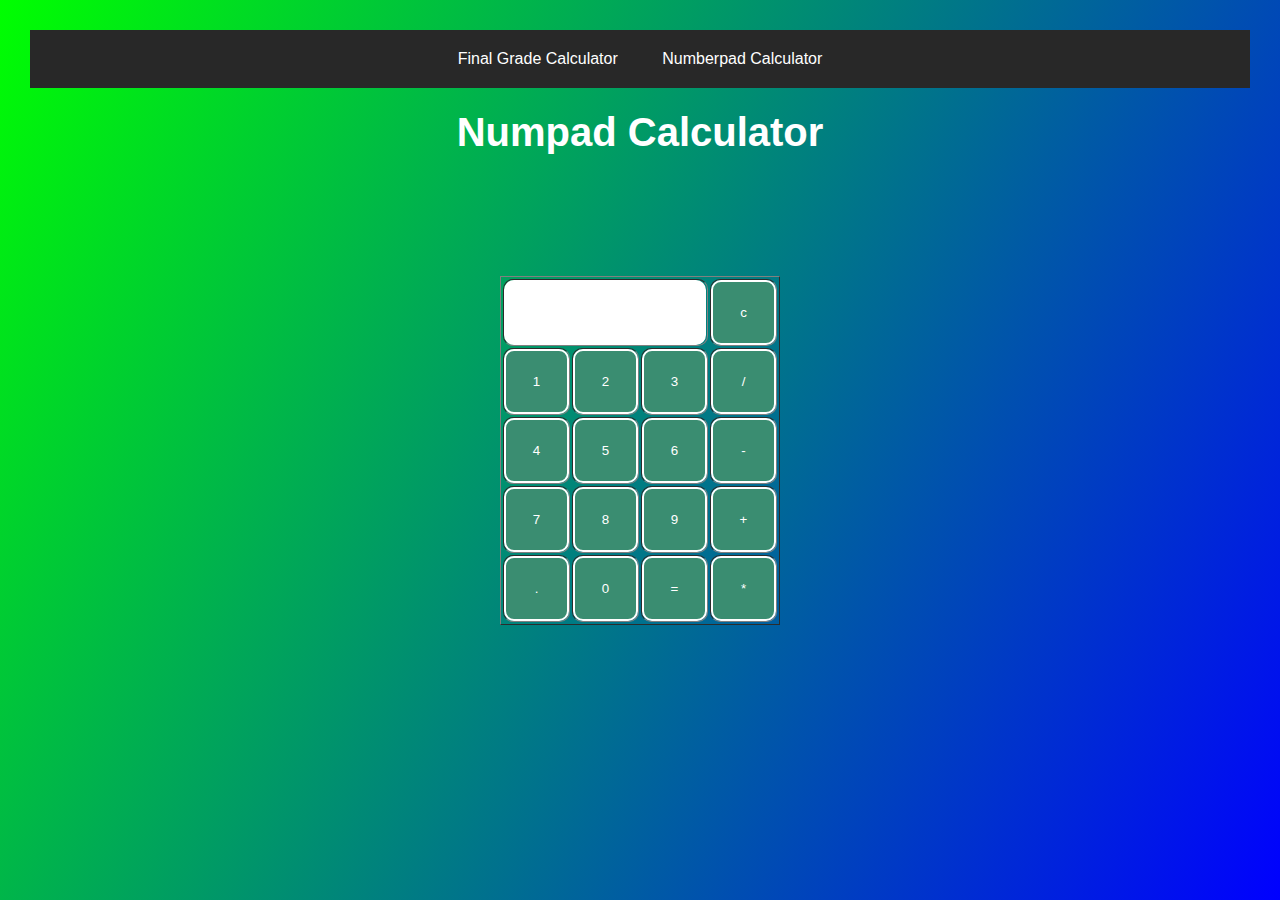
<file: numpadcalc.html>
<html>
  <head>
    <link rel="stylesheet" type="text/css" href="style.css" />
    <script>
      function dis(val) {
        document.getElementById("result").value += val;
      }
      function solve() {
        let x = document.getElementById("result").value;
        let y = eval(x);
        document.getElementById("result").value = y;
      }
      function clr() {
        document.getElementById("result").value = "";
      }
    </script>
  </head>
  <body>
    <header>
      <script type="text/javascript">
        alert(
          "Welcome to the Numpad Calculator!\nEnter number values to calculate your the solution\nor just play around with the values!"
        );
      </script>
      <nav>
        <div class="navbar">
          <ul>
            <li><a href="finalgradecalc.html">Final Grade Calculator</a></li>
            <li><a href="numpadcalc.html">Numberpad Calculator</a></li>
          </ul>
        </div>
      </nav>
    </header>
    <h1>Numpad Calculator</h1>
    <table border="1" id="myTable">
      <tr>
        <td colspan="3"><input type="text" id="result" name="result" /></td>
        <td><input type="button" value="c" onclick="clr()" /></td>
      </tr>
      <tr>
        <td><input type="button" value="1" onclick="dis('1')" /></td>
        <td><input type="button" value="2" onclick="dis('2')" /></td>
        <td><input type="button" value="3" onclick="dis('3')" /></td>
        <td><input type="button" value="/" onclick="dis('/')" /></td>
      </tr>
      <tr>
        <td><input type="button" value="4" onclick="dis('4')" /></td>
        <td><input type="button" value="5" onclick="dis('5')" /></td>
        <td><input type="button" value="6" onclick="dis('6')" /></td>
        <td><input type="button" value="-" onclick="dis('-')" /></td>
      </tr>
      <tr>
        <td><input type="button" value="7" onclick="dis('7')" /></td>
        <td><input type="button" value="8" onclick="dis('8')" /></td>
        <td><input type="button" value="9" onclick="dis('9')" /></td>
        <td><input type="button" value="+" onclick="dis('+')" /></td>
      </tr>
      <tr>
        <td><input type="button" value="." onclick="dis('.')" /></td>
        <td><input type="button" value="0" onclick="dis('0')" /></td>
        <td><input type="button" value="=" onclick="solve()" /></td>
        <td><input type="button" value="*" onclick="dis('*')" /></td>
      </tr>
      <script>
        myTable.onmouseover = function () {
          myTable.setAttribute("align", "center");
          myTable.setAttribute("border", "1px white solid");
          myTable.setAttribute("bgcolor", "#3a8d71");
          myTable.setAttribute("border", "10px radius");
        };
      </script>
    </table>
  </body>
</html>
</file>
<file: style.css>
* {
  margin: 0;
  padding: 0;
  box-sizing: border-box;
}
.navbar {
  position: fixed;
  top: 30px;
  left: 30px;
  right: 30px;
  background: rgb(40, 40, 40);
  text-align: center;
}
.navbar > ul > li {
  font-weight: bold;
  list-style: none;
  display: inline-block;
  text-decoration: none;
  padding: 20px;
  text-align: center;
}
.navbar > ul > li:hover {
  background-color: rgb(70, 70, 70);
}
a {
  color: white;
  font-weight: normal;
  text-decoration: none;
  text-align: center;
}
body {
  font-family: "Segoe UI", Tahoma, Geneva, Verdana, sans-serif;
  display: flex;
  justify-content: center;
  align-items: center;
  min-height: 100vh;
  background: linear-gradient(120deg, lime, blue);
}
.container {
  background-color: rgb(58, 141, 113);
  color: white;
  height: 400px;
  width: 600px;
  display: flex;
  flex-direction: column;
  justify-content: space-around;
  align-items: center;
  box-shadow: 0px 0px 25px 5px rgba(0, 0, 0, 0.7);
}
.card {
  display: flex;
  justify-content: space-between;
  align-items: center;
}
.card-right-side {
  display: flex;
  justify-content: space-between;
  flex-direction: column;
  align-items: center;
  margin-left: 2.25rem;
}
.inputpair > input {
  margin-bottom: 1.25rem;
  width: 125px;
  padding: 5px 10px;
  background-color: rgba(255, 255, 255, 0.116);
  border: rgba(0, 0, 0, 0.7);
  outline: rgba(0, 0, 0, 0.7);
  color: white;
  font-size: 16px;
  font-weight: 400;
}
.inputpair > input::placeholder {
  color: white;
  font-weight: 500;
  font-size: 16px;
  text-align: center;
}
.quarter {
  width: 180px !important;
}
.card-right-side > button {
  width: 200px;
  background-color: #fff;
  color: black;
  border: 5px;
  outline: 5px;
  cursor: pointer;
  padding: 5px 10px;
  font-weight: 600;
  font-size: 16px;
}
.card-right-side > button:hover {
  color: rgb(58, 141, 113);
}
.card-left-side > h2 {
  font-size: 2rem;
  font-weight: 700;
  border-right: 3px solid white;
  padding-right: 23px;
  text-align: center;
}

#outputDiv {
  font-size: 1.15rem;
  font-weight: 500;
  text-align: center;
  margin-top: -50px;
  margin-bottom: -80px;
}
.title {
  margin-bottom: 10px;
  text-align: center;
  width: 210px;
  color: rgb(0, 0, 0);
  border: solid black 2px;
}

input[type="button"] {
  background-color: #3a8d71;
  color: white;
  border: solid white 2px;
  width: 100%;
  height: 65px;
  width: 65px;
  font-family: "Segoe UI", Tahoma, Geneva, Verdana, sans-serif;
  border-radius: 10px;
}

input[type="text"] {
  background-color: white;
  border: solid white 2px;
  height: 65px;
  width: 202px;
  font-family: "Segoe UI", Tahoma, Geneva, Verdana, sans-serif;
  border-radius: 10px;
}
h1 {
  text-align: center;
  color: white;
  font-size: 40;
  top: auto;
  position: absolute;
  top: 110;
  font-family: "Segoe UI", Tahoma, Geneva, Verdana, sans-serif;
}

td {
  border-radius: 10px;
}
</file>
